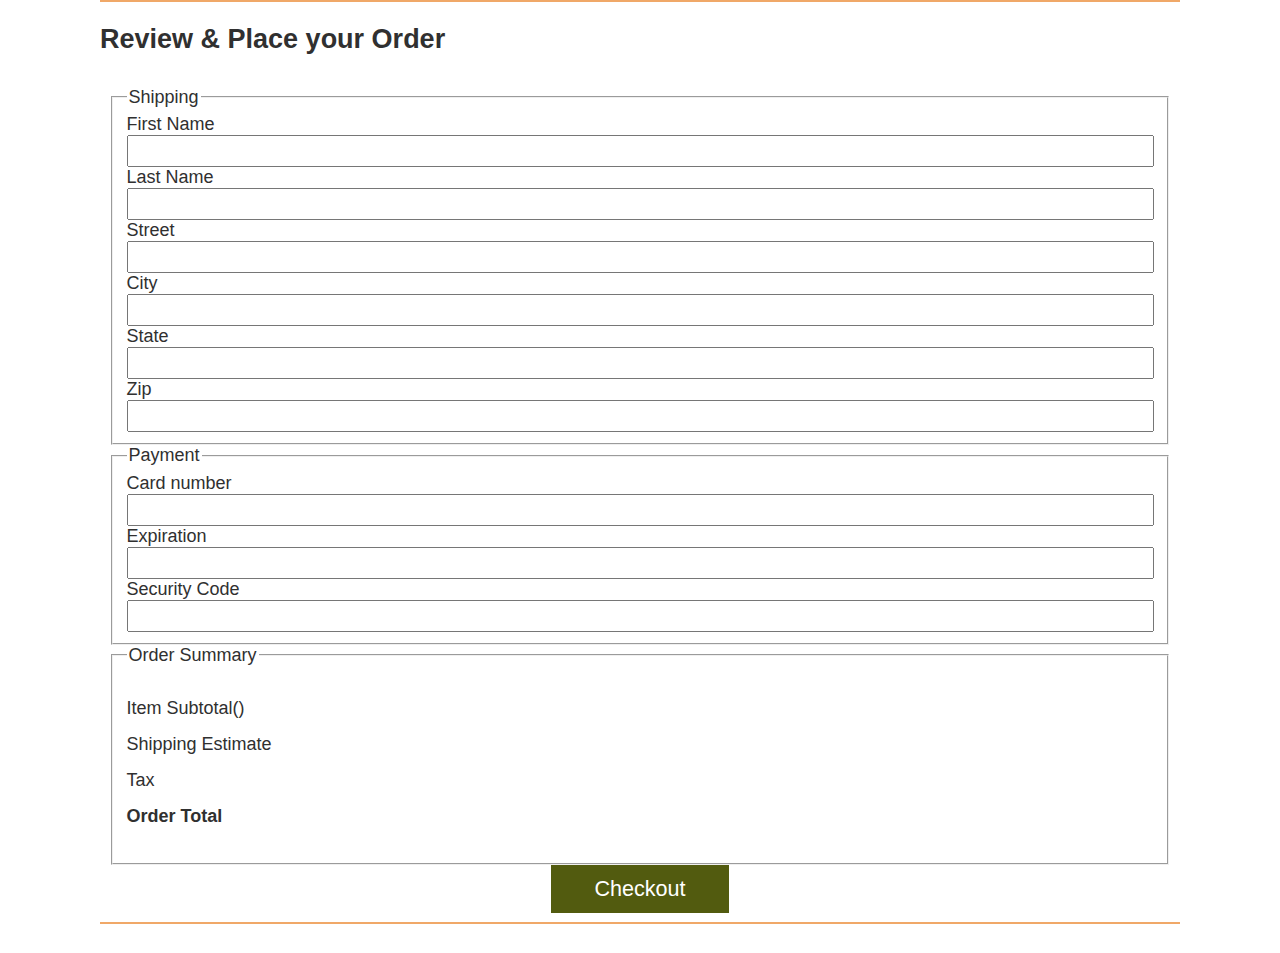
<file: src/checkout/index.html>
<!DOCTYPE html>
<html lang="en">
  <head>
    <meta charset="UTF-8" />
    <meta name="viewport" content="width=device-width, initial-scale=1.0" />
    <title>Sleep Outside | Checkout</title>
    <link rel="stylesheet" href="../css/style.css" />
    <script src="../js/checkout.js" type="module"></script>
  </head>
  <body>
    <header class="divider" id="main-header"></header>
    <main class="divider checkout">
      <h2>Review & Place your Order</h2>
      <section class="checkout-form">
        <form name="checkout">
          <fieldset>
            <legend>Shipping</legend>
            <div class="checkout__name">
              <label for="fname">First Name</label>
              <input name="fname" required />
              <label for="lname">Last Name</label>
              <input name="lname" required />
            </div>
            <div class="checkout__address">
              <label for="street">Street</label>
              <input name="street" required />
              <label for="city">City</label>
              <input name="city" required />
              <label for="state">State</label>
              <input name="state" required />
              <label for="zip">Zip</label>
              <input name="zip" id="zip" required />
            </div>
          </fieldset>
          <fieldset>
            <legend>Payment</legend>
            <label for="cardNumber">Card number</label>
            <input name="cardNumber" required />
            <label for="expiration">Expiration</label>
            <input name="expiration" required />
            <label for="code">Security Code</label>
            <input name="code" required />
          </fieldset>
          <fieldset class="checkout-summary">
            <legend>Order Summary</legend>
            <ul>
              <li>
                <label for="cartTotal"
                  >Item Subtotal(<span id="num-items"></span>)</label
                >
                <p name="cartTotal" id="cartTotal"></p>
              </li>
              <li>
                <label for="shipping">Shipping Estimate</label>
                <p id="shipping"></p>
              </li>
              <li>
                <label for="tax">Tax</label>
                <p id="tax"></p>
              </li>
              <li>
                <label for="orderTotal"><b>Order Total</b></label>
                <p id="orderTotal"></p>
              </li>
            </ul>
          </fieldset>

          <button id="checkoutSubmit" type="submit">Checkout</button>
        </form>
      </section>
    </main>
    <footer id="main-footer"></footer>
  </body>
</html>
</file>
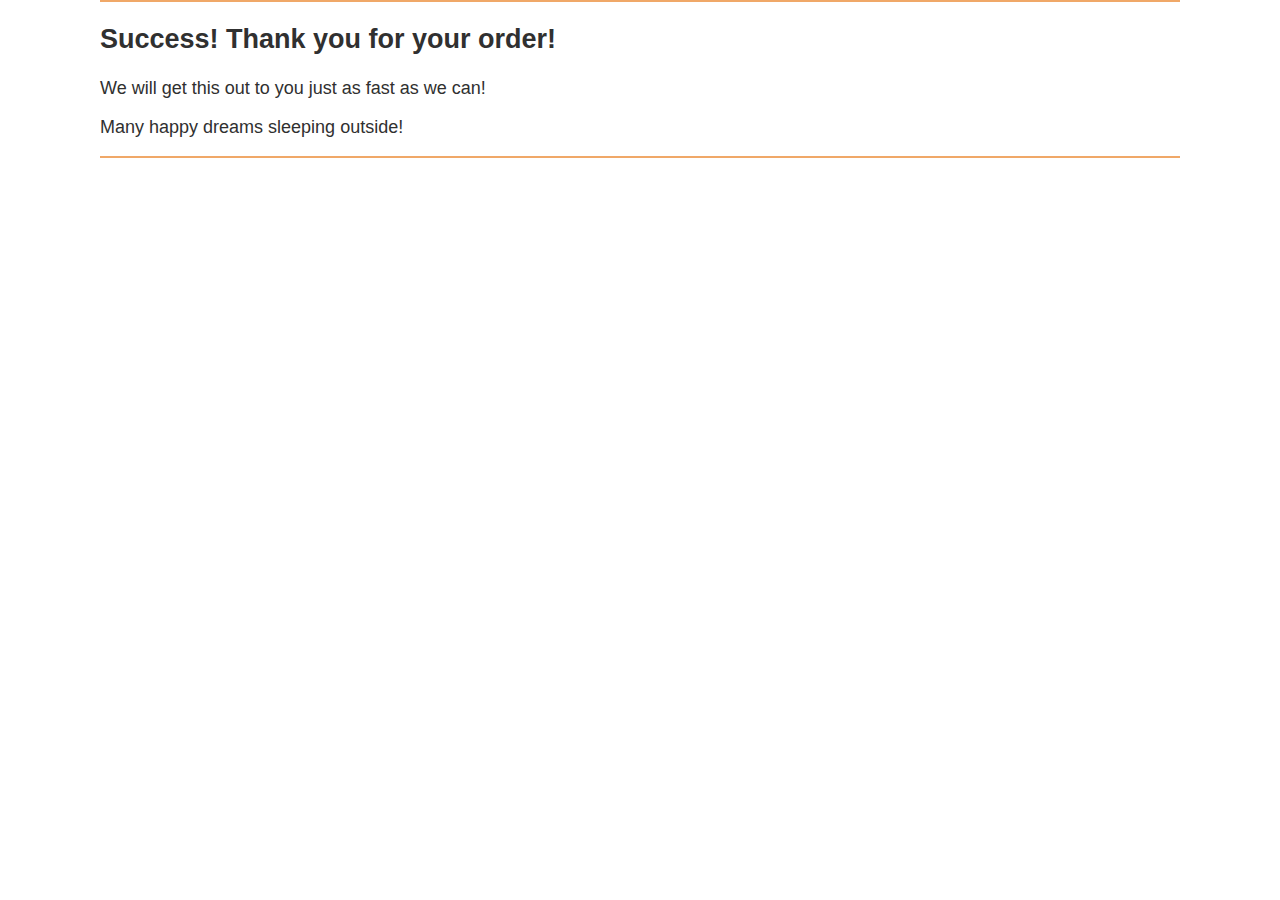
<file: src/checkout/success.html>
<!DOCTYPE html>
<html lang="en">
  <head>
    <meta charset="UTF-8" />
    <meta name="viewport" content="width=device-width, initial-scale=1.0" />
    <title>Sleep Outside | Checkout</title>
    <link rel="stylesheet" href="../css/style.css" />
    <script src="../js/main.js" type="module"></script>
  </head>
  <body>
    <header class="divider" id="main-header"></header>
    <main class="divider">
      <h2>Success! Thank you for your order!</h2>
      <p>We will get this out to you just as fast as we can!</p>
      <p>Many happy dreams sleeping outside!</p>
    </main>
    <footer id="main-footer"></footer>
  </body>
</html>
</file>
<file: src/css/style.css>
:root {
  --font-body: Arial, Helvetica, sans-serif;
  --font-headline: Haettenschweiler, "Arial Narrow Bold", sans-serif;
  /* colors */
  --primary-color: #f0a868;
  --secondary-color: #525b0f;
  --tertiary-color: #a4b8c4;
  --light-grey: #d0d0d0;
  --dark-grey: #303030;

  /* sizes */
  --font-base: 18px;
  --small-font: 0.8em;
  --large-font: 1.2em;
}
* {
  box-sizing: border-box;
}
body {
  margin: 0;
  font-family: var(--font-body);
  font-size: var(--font-base);
  color: var(--dark-grey);
}
img {
  max-width: 100%;
}
header {
  display: flex;
  justify-content: space-between;
  padding: 0 10px;
}
.logo {
  line-height: 60px;
  width: 245px;
  overflow: hidden;
  display: flex;
  font-size: 30px;
  text-align: right;
  font-family: var(--font-headline);
}
.logo img {
  width: 60px;
  height: 60px;
}
.logo a {
  text-decoration: none;
  color: var(--font-body);
}
.hero {
  position: relative;
}
.hero .logo {
  position: absolute;
  left: calc(50% - 60px);
  bottom: -10px;
  background-color: white;
}
.logo--square {
  font-size: var(--small-font);
  width: 110px;
  height: 80px;

  flex-direction: column;
  align-items: flex-end;
  box-shadow: 1px 1px 4px var(--light-grey);
  justify-content: center;
  align-items: center;
  line-height: 1;
}
.logo--square img {
  width: 90px;
  height: 90px;
  margin-top: -1.3em;
}
.logo--square > div {
  margin-top: -1.7em;
}
/* utility classes */
.highlight {
  color: var(--tertiary-color);
}

button {
  padding: 0.5em 2em;
  background-color: var(--secondary-color);
  color: white;
  margin: auto;
  display: block;
  border: 0;
  font-size: var(--large-font);
  cursor: pointer;
}
.divider {
  border-bottom: 2px solid var(--primary-color);
}
.title {
  text-transform: capitalize;
}
/* End utility classes */

/* Cart icon styles */
.cart {
  padding-top: 1em;
  position: relative;
  text-align: center;
}

.cart svg {
  width: 25px;
}
.cart:hover svg {
  fill: gray;
}

/* End cart icon styles */

/* product grid styles */
.product-grid {
  list-style-type: none;
  display: flex;
  flex-wrap: wrap;
  justify-content: center;
  text-align: center;
  color: var(--dark-grey);
  padding-left: 0;
}

.product-grid > li {
  width: 150px;
  /* border: 1px solid var(--light-grey); */
  padding: 0.5em;
  margin: 1em;
}
.product-grid h2 {
  margin: 0;

  font-size: 1.2em;
}
.product-grid a {
  text-decoration: none;
}
.product-grid a:link,
.product-grid a:visited {
  color: var(--dark-grey);
}
.product-grid a:hover {
  text-decoration: underline;
}

.mission {
  padding: 0 0.5em;
  /* margin: 0.5em 0; */
  line-height: 1.3;
  max-width: 600px;
  margin: auto;
}
.products {
  padding: 0.5em;
  align-items: center;
}
.product-list {
  display: flex;
  flex-flow: row wrap;
  justify-content: space-between;
  list-style-type: none;
  padding: 0;
}
.product-list a {
  text-decoration: none;
  color: var(--dark-grey);
}
/* Styles for product lists */
.product-card {
  flex: 1 1 45%;
  margin: 0.25em;
  padding: 0.5em;
  border: 1px solid var(--light-grey);
  max-width: 250px;
  text-align: center;
}
.product-card h2,
.product-card h3,
.product-card p {
  margin: 0.5em 0;
}

.card__brand {
  font-size: var(--small-font);
}

.card__name {
  font-size: 1em;
}
/* End product list card */

.product-detail {
  padding: 1em;
  max-width: 500px;
  margin: auto;
}

.product-detail img {
  width: 100%;
}

/* Start cart list card styles */
.cart-card {
  display: grid;
  grid-template-columns: 25% auto 15%;
  font-size: var(--small-font);
  /* max-height: 120px; */
  align-items: center;
}

.cart-card__image {
  grid-row: 1/3;
  grid-column: 1;
}
.cart-card p {
  margin-top: 0;
}
.cart-card .card__name {
  grid-row: 1;
  grid-column: 2;
}

.cart-card__color {
  grid-row: 2;
  grid-column: 2;
}

.cart-card__quantity {
  grid-row: 1;
  grid-column: 3;
}

.cart-card__price {
  grid-row: 2;
  grid-column: 3;
}

@media screen and (min-width: 500px) {
  body {
    max-width: 1080px;
    margin: auto;
  }
  .mission {
    font-size: 1.2em;
  }
  .cart-card {
    font-size: inherit;
    grid-template-columns: 150px auto 15%;
  }
}

footer {
  font-size: var(--small-font);
  padding: 1em;
}

/* sort list */
.sort-container {
  margin: 10px 0;
  text-align: right;
  padding-top: 20px;
  padding-right: 15px;
}
#sort-options {
  padding: 5px;
  font-size: 16px;
}

/* checkout styles */
.checkout-form {
  padding: 0.5em;
}
.checkout-form label {
  display: block;
}
.checkout-form input {
  width: 100%;
  font-size: 1.2em;
}

.checkout-summary > ul {
  padding-left: 0;
  list-style-type: none;
}
.checkout-summary li {
  display: flex;
  justify-content: space-between;
  align-items: center;
}
.checkout-summary input {
  width: 25%;
  font-size: 1em;
}

/* alert styles */
.alert {
  display: flex;
  align-items: center;
  justify-content: space-between;
  padding: 0.5em;
  background-color: var(--primary-color);
  border: 1px solid darkorange;
}
.alert > p {
  margin: 0;
}

/* Cart Animation */
/* Define animation */
.cart-icon {
  transition: transform 0.3s ease-in-out;
}

.cart-icon.animated {
  transform: scale(1.3);
  animation: cart-bounce 0.6s ease-in-out;
}
.wishlist {
  display: inline-block;
  padding-top: 1em;
  text-align: center;
}

.wishlist svg {
  width: 25px;
  fill: var(--dark-grey); /* Adjust color if needed */
}

.wishlist:hover svg {
  fill: gray; /* Adjust hover color if needed */
}
.cart-wishlist {
  display: flex;
  align-items: center; /* Align icons vertically */
}

.cart, .wishlist {
  margin-left: 10px; /* Add space between the icons */
}

.wishlist {
  text-align: center;
}

.wishlist svg {
  width: 25px;
  fill: var(--dark-grey);
}

.wishlist:hover svg {
  fill: gray; /* Change color on hover if needed */
}

/* Cart Icon styles (assuming you want to keep these) */
.cart {
  text-align: center;
}

.cart svg {
  width: 25px;
}

.cart:hover svg {
  fill: gray;
}
.logo {
  display: flex;
  align-items: center; /* Center logo image and text vertically */
  gap: 10px; /* Add space between the logo image and text */
}
.logo img {
  width: 60px;
  height: 60px;
}
.logo a {
  font-size: 1.5em; /* Adjust font size for better readability */
  font-weight: bold; /* Increase font weight for prominence */
  color: var(--primary-color); /* Match font color to primary theme */
  text-decoration: none;
}
.logo a .highlight {
  color: var(--tertiary-color); /* Use tertiary color for "Storage" */
}
@media screen and (max-width: 768px) {
  .logo {
    flex-direction: column; /* Stack logo and text vertically for smaller screens */
    text-align: center; /* Center elements */
  }
  .logo img {
    width: 50px; /* Reduce image size */
    height: 50px;
  }
  .logo a {
    font-size: 1.2em; /* Scale down text */
  }
}
header .logo {
  padding: 10px 20px; /* Padding around the logo block */
}
.logo a {
  letter-spacing: 1px; /* Add slight space between letters */
}
header {
  display: flex;
  justify-content: space-between;
  align-items: center; /* Ensures all content is vertically aligned */
  padding: 0 15px; /* Add header padding for breathing room */
}
.logo {
  overflow: visible; /* Allow the text to fully appear */
}
.products {
  text-align: center; /* Centers inline elements inside the products section */
  padding: 1em 0; /* Adds spacing to the section for better visual alignment */
}

.products h1 {
  margin: 0; /* Removes default h1 margins for cleaner alignment */
}

.products h1 a {
  color: var(--secondary-color); /* Matches link text to secondary color */
  text-decoration: none; /* Removes default underline */
  font-size: var(--large-font); /* Slightly larger font for emphasis */
  font-weight: bold; /* Makes the text bold */
  padding: 0.5em 1em; /* Adds space around the link text */
  border: 2px solid var(--secondary-color); /* Adds a border around the link */
  border-radius: 5px; /* Smoothens the corners */
  display: inline-block; /* Turns the link into a block-like element for padding */
}

.products h1 a:hover {
  background-color: var(--secondary-color); /* Changes background on hover */
  color: white; /* Changes text color to white */
  text-decoration: underline; /* Adds an underline for emphasis */
}
@keyframes cart-bounce {
  0%, 100% {
    transform: scale(1);
  }
  50% {
    transform: scale(1.3);
  }
}
</file>
